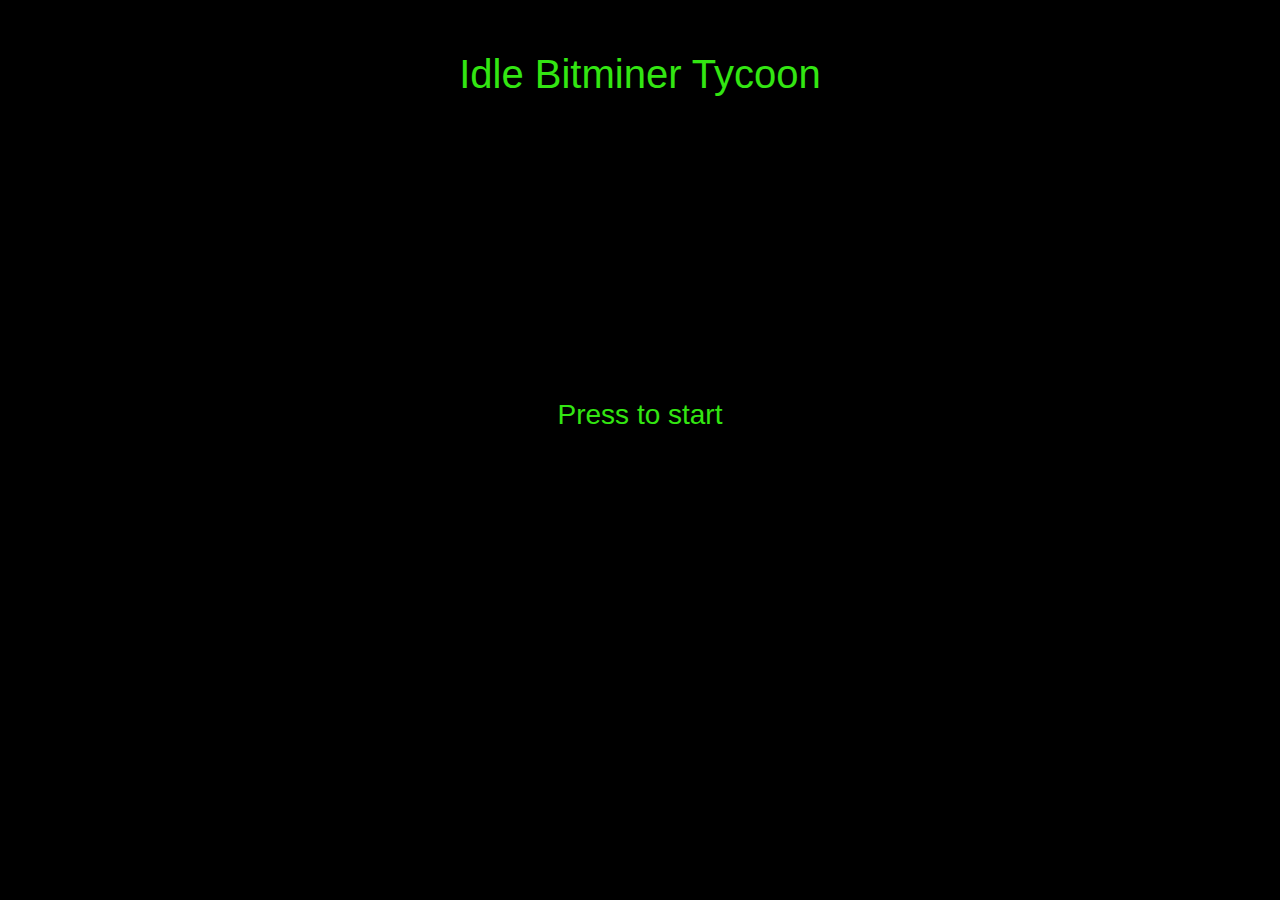
<file: Index/index.html>
<!DOCTYPE html>
<html>
<head>

	<title>Idle Bitminer Tycoon</title>

	<link rel="stylesheet" href="https://stackpath.bootstrapcdn.com/bootstrap/4.5.2/css/bootstrap.min.css" integrity="sha384-JcKb8q3iqJ61gNV9KGb8thSsNjpSL0n8PARn9HuZOnIxN0hoP+VmmDGMN5t9UJ0Z" crossorigin="anonymous">

	<link rel="stylesheet" type="text/css" href="style.css">

</head>

<body style="background-color:#000000;" id="body">
	
	<div class="container-title">
		<h1 style="margin:50px;">Idle Bitminer Tycoon</h1>
	</div>

	<div class="container-start">
		<h3 style="padding:250px;transition:2s opacity;" id="start">Press to start</h3>
	</div>
	
	
</body>

	<script type="text/javascript" src="main.js"></script>

</html>
</file>
<file: Index/style.css>
.container-title, .container-start {
	color:#39FF14;
	text-align:center;
	opacity:0.9;
}
</file>
